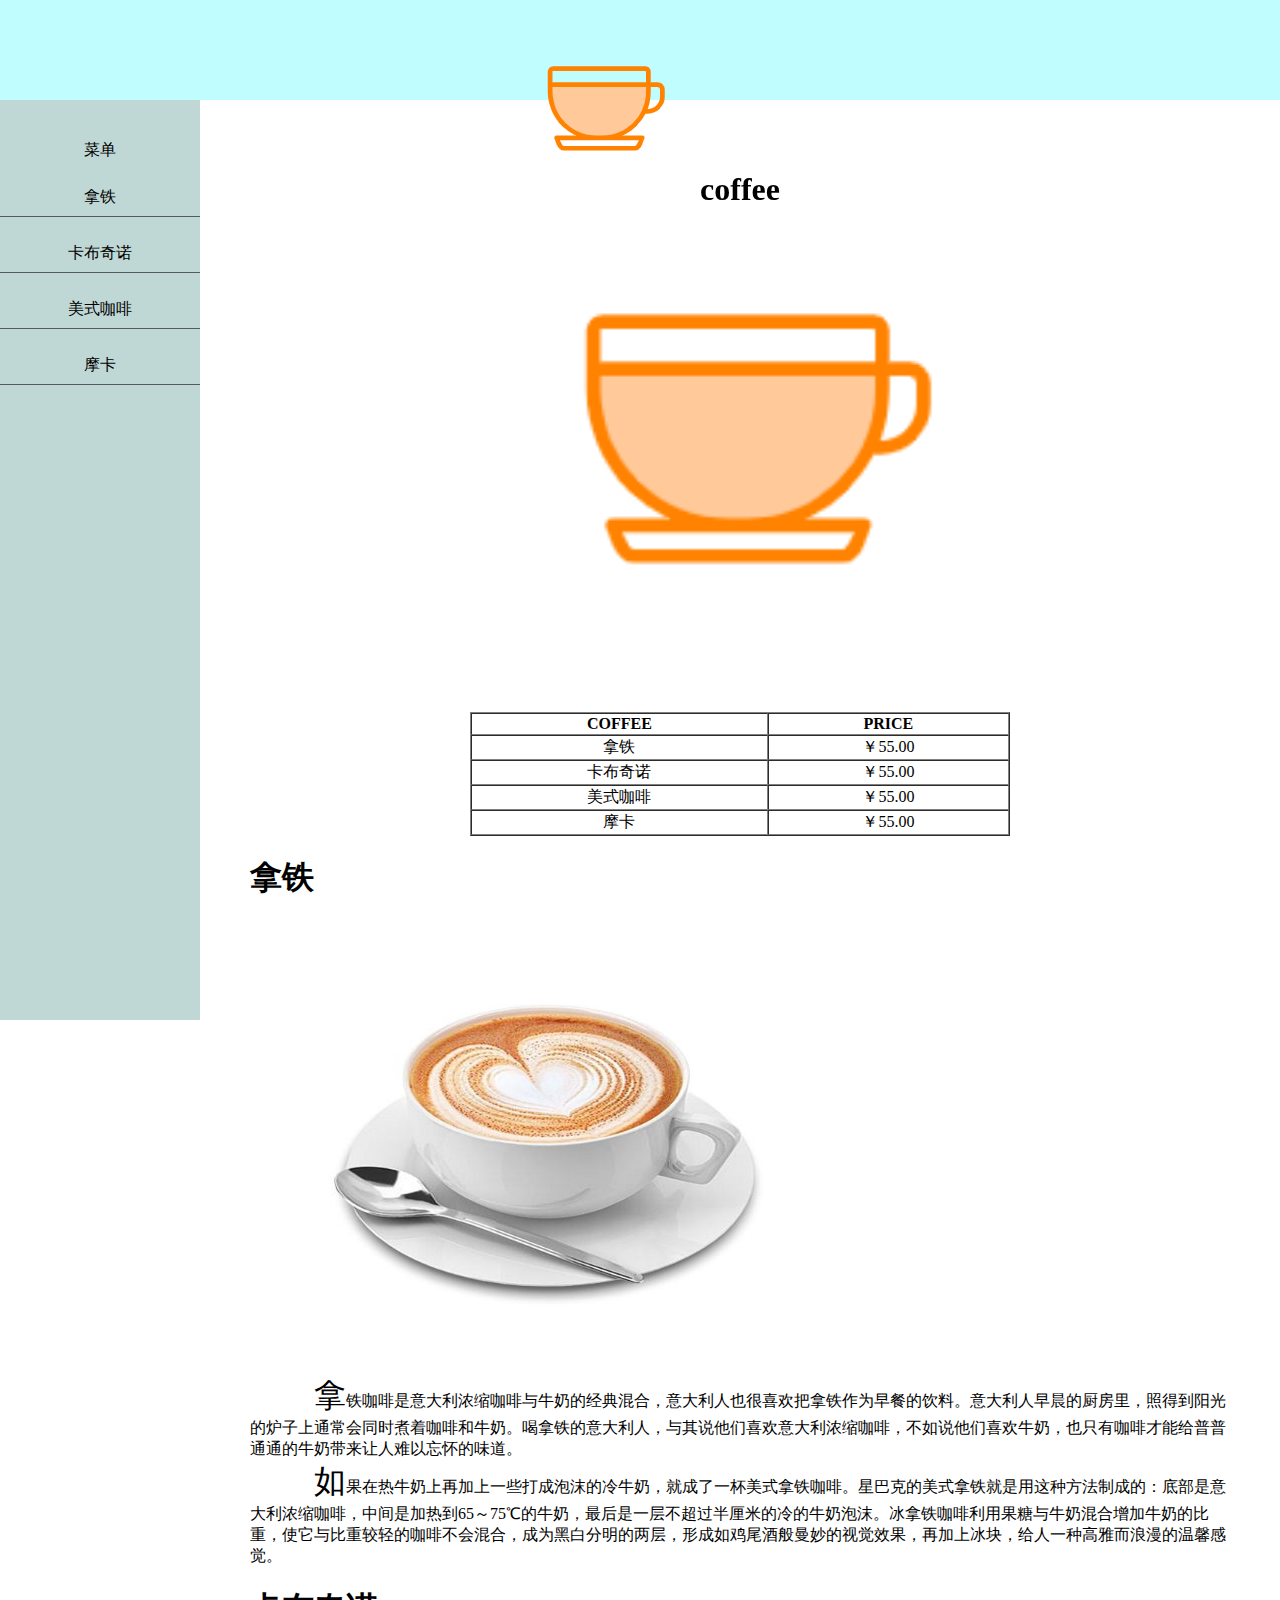
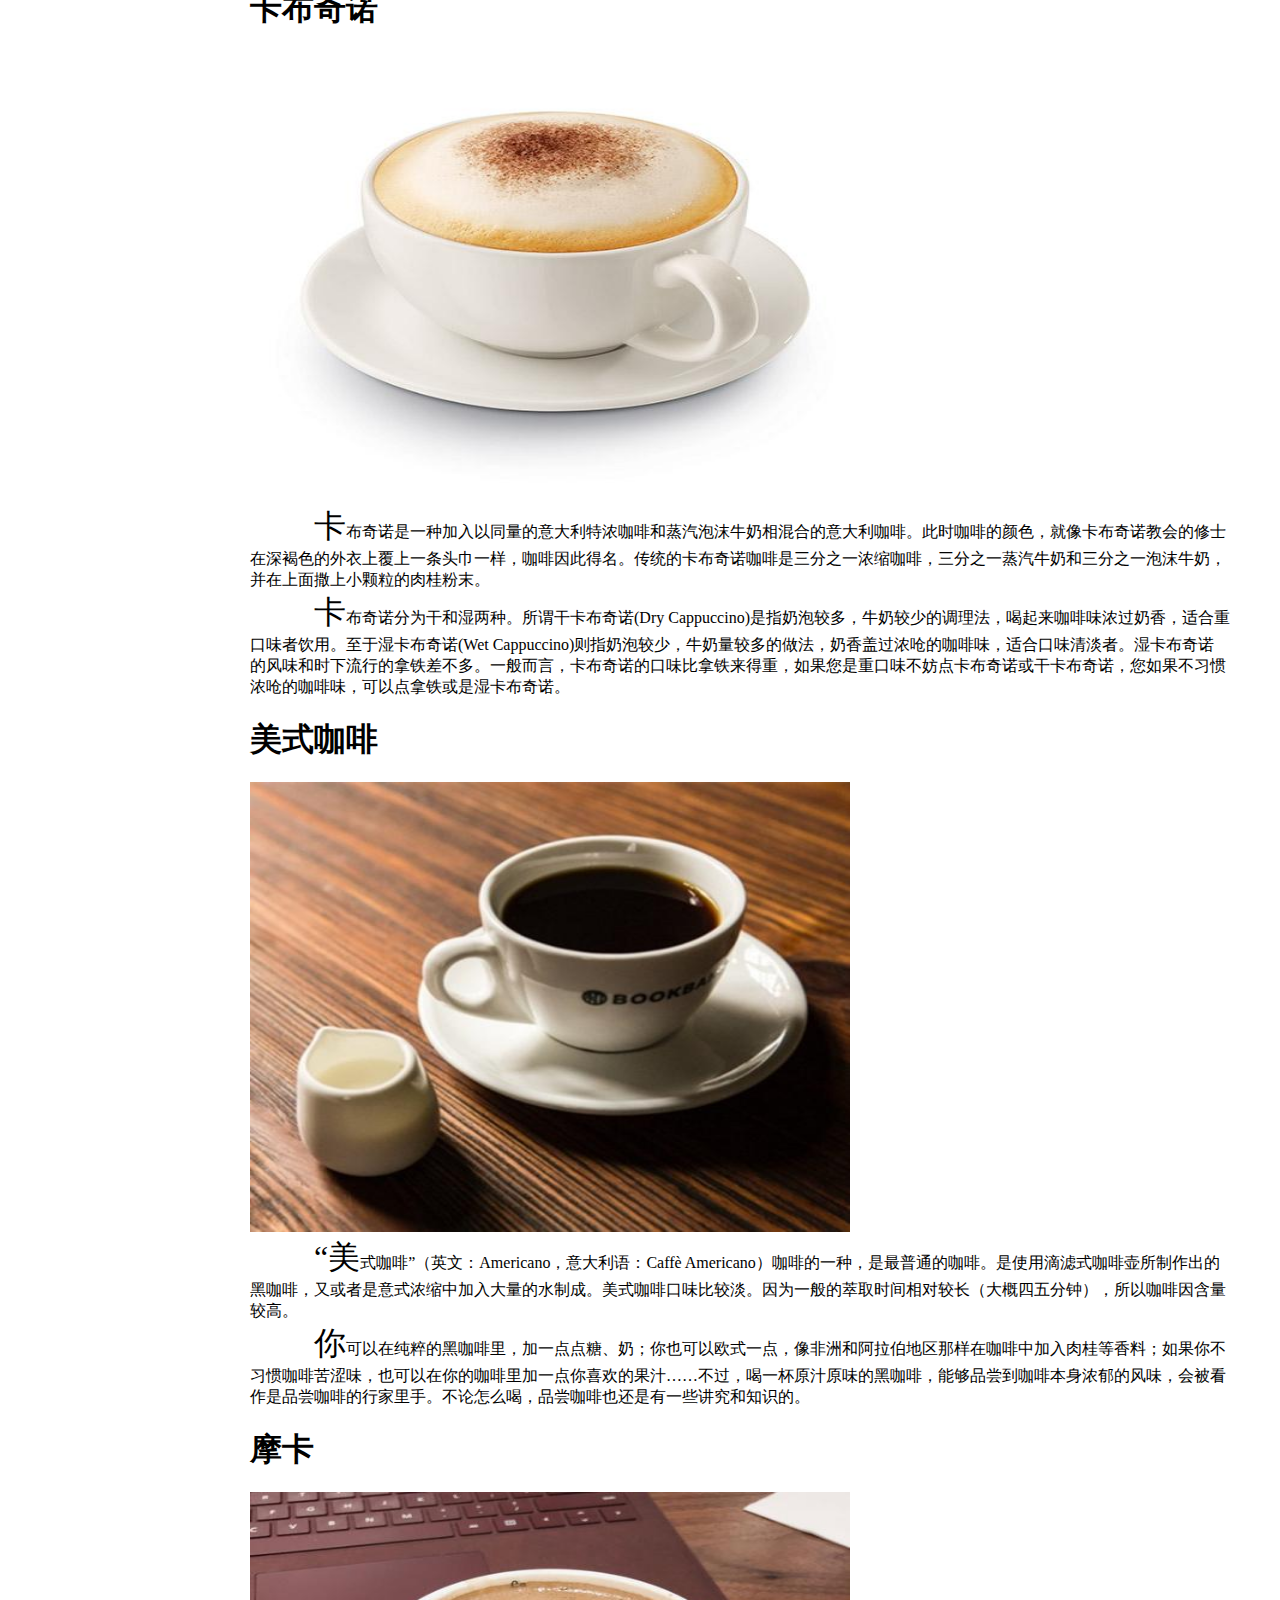
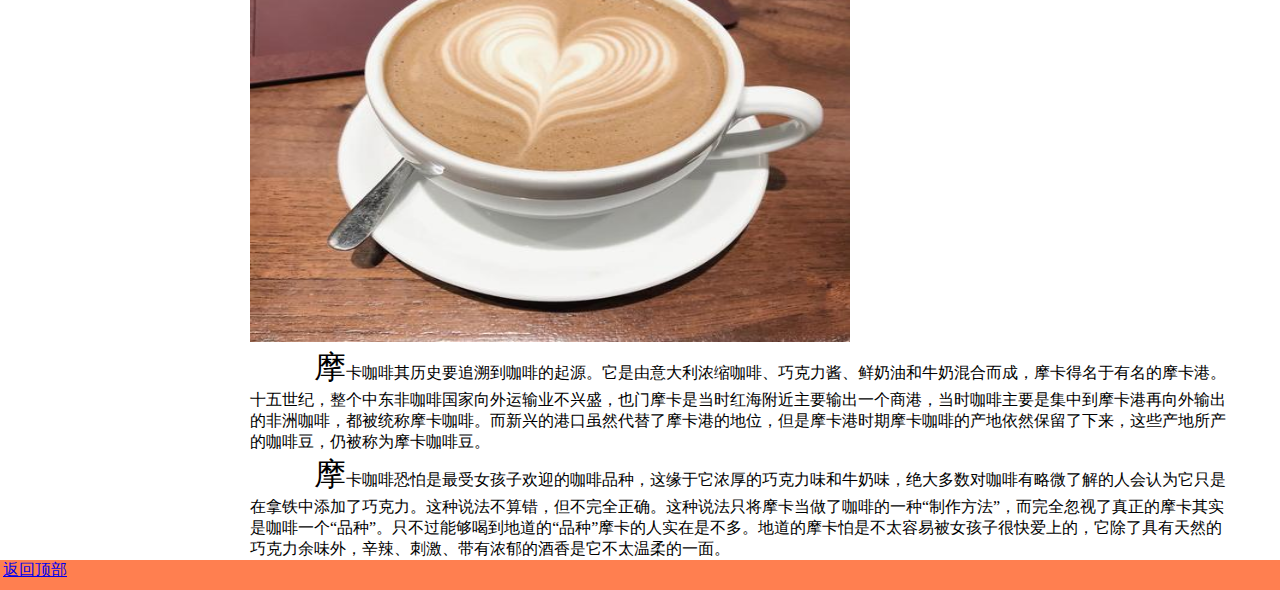
<file: coffee.html>
<!DOCTYPE html>
<html lang="en">
<head>
    <meta charset="UTF-8">
    <meta name="viewport" content="width=device-width, initial-scale=1.0">
    <meta http-equiv="X-UA-Compatible" content="ie=edge">
    <title>coffee</title>
    <link rel="stylesheet" href="styles/coffee.css">
    
</head>
<body >
    
        
            <div id="top">
                <img src="./images/coffee.png" alt="" ><h1>coffee</h1> 
            </div>
        
            <div id="menu">
                <ul>菜单<br/><br/>
                    <li><a href="#拿铁">拿铁</a></li><br/>
                    <li><a href="#卡布奇诺">卡布奇诺</a></li><br>
                    <li><a href="#美式咖啡">美式咖啡</a></li><br>
                    <li><a href="#摩卡">摩卡</a></li><br>
                </ul>   
            </div>
        
            <div id="sidebar">
                <div class="center">
                    <img src="./images/coffee.png" alt="" id="picture">
                </div>

                <table cellspacing=0 border="1px" id="price">
                    <tr>
                        <th>COFFEE</th>
                        <th>PRICE</th>
                    </tr>
                    <tr>
                        <td>拿铁</td>
                        <td>￥55.00</td>
                    </tr>
                    <tr>
                        <td>卡布奇诺</td>
                        <td>￥55.00</td>
                    </tr>
                    <tr>
                        <td>美式咖啡</td>
                        <td>￥55.00</td>
                    </tr>
                    <tr>
                        <td>摩卡</td>
                        <td>￥55.00</td>
                    </tr>
                </table>

                <div id="images">
                    <h1 id="拿铁">拿铁</h1>
                    <img height="450px" width="600px" src="./images/coffee1.jpg"/>
                    <p>&nbsp;&nbsp;&nbsp;&nbsp;拿铁咖啡是意大利浓缩咖啡与牛奶的经典混合，意大利人也很喜欢把拿铁作为早餐的饮料。意大利人早晨的厨房里，照得到阳光的炉子上通常会同时煮着咖啡和牛奶。喝拿铁的意大利人，与其说他们喜欢意大利浓缩咖啡，不如说他们喜欢牛奶，也只有咖啡才能给普普通通的牛奶带来让人难以忘怀的味道。</p>
                    <p>&nbsp;&nbsp;&nbsp;&nbsp;如果在热牛奶上再加上一些打成泡沫的冷牛奶，就成了一杯美式拿铁咖啡。星巴克的美式拿铁就是用这种方法制成的：底部是意大利浓缩咖啡，中间是加热到65～75℃的牛奶，最后是一层不超过半厘米的冷的牛奶泡沫。冰拿铁咖啡利用果糖与牛奶混合增加牛奶的比重，使它与比重较轻的咖啡不会混合，成为黑白分明的两层，形成如鸡尾酒般曼妙的视觉效果，再加上冰块，给人一种高雅而浪漫的温馨感觉。</p>

                    <h1 id="卡布奇诺">卡布奇诺</h1>
                    <img height="450px" width="600px" src="./images/coffee2.jpg"/>
                    <p>&nbsp;&nbsp;&nbsp;&nbsp;卡布奇诺是一种加入以同量的意大利特浓咖啡和蒸汽泡沫牛奶相混合的意大利咖啡。此时咖啡的颜色，就像卡布奇诺教会的修士在深褐色的外衣上覆上一条头巾一样，咖啡因此得名。传统的卡布奇诺咖啡是三分之一浓缩咖啡，三分之一蒸汽牛奶和三分之一泡沫牛奶，并在上面撒上小颗粒的肉桂粉末。</p> 
                    <p>&nbsp;&nbsp;&nbsp;&nbsp;卡布奇诺分为干和湿两种。所谓干卡布奇诺(Dry Cappuccino)是指奶泡较多，牛奶较少的调理法，喝起来咖啡味浓过奶香，适合重口味者饮用。至于湿卡布奇诺(Wet Cappuccino)则指奶泡较少，牛奶量较多的做法，奶香盖过浓呛的咖啡味，适合口味清淡者。湿卡布奇诺的风味和时下流行的拿铁差不多。一般而言，卡布奇诺的口味比拿铁来得重，如果您是重口味不妨点卡布奇诺或干卡布奇诺，您如果不习惯浓呛的咖啡味，可以点拿铁或是湿卡布奇诺。</p>

                    <h1 id="美式咖啡">美式咖啡</h1>
                    <img height="450px" width="600px" src="./images/coffee3.jpg"/>
                    <p>&nbsp;&nbsp;&nbsp;&nbsp;“美式咖啡”（英文：Americano，意大利语：Caffè Americano）咖啡的一种，是最普通的咖啡。是使用滴滤式咖啡壶所制作出的黑咖啡，又或者是意式浓缩中加入大量的水制成。美式咖啡口味比较淡。因为一般的萃取时间相对较长（大概四五分钟），所以咖啡因含量较高。</p>
                    <p>&nbsp;&nbsp;&nbsp;&nbsp;你可以在纯粹的黑咖啡里，加一点点糖、奶；你也可以欧式一点，像非洲和阿拉伯地区那样在咖啡中加入肉桂等香料；如果你不习惯咖啡苦涩味，也可以在你的咖啡里加一点你喜欢的果汁……不过，喝一杯原汁原味的黑咖啡，能够品尝到咖啡本身浓郁的风味，会被看作是品尝咖啡的行家里手。不论怎么喝，品尝咖啡也还是有一些讲究和知识的。</p>

                    <h1 id="摩卡">摩卡</h1>
                    <img height="450px" width="600px" src="./images/coffee4.jpg"/>
                    <p>&nbsp;&nbsp;&nbsp;&nbsp;摩卡咖啡其历史要追溯到咖啡的起源。它是由意大利浓缩咖啡、巧克力酱、鲜奶油和牛奶混合而成，摩卡得名于有名的摩卡港。十五世纪，整个中东非咖啡国家向外运输业不兴盛，也门摩卡是当时红海附近主要输出一个商港，当时咖啡主要是集中到摩卡港再向外输出的非洲咖啡，都被统称摩卡咖啡。而新兴的港口虽然代替了摩卡港的地位，但是摩卡港时期摩卡咖啡的产地依然保留了下来，这些产地所产的咖啡豆，仍被称为摩卡咖啡豆。
                    </p>
                    <p>&nbsp;&nbsp;&nbsp;&nbsp;摩卡咖啡恐怕是最受女孩子欢迎的咖啡品种，这缘于它浓厚的巧克力味和牛奶味，绝大多数对咖啡有略微了解的人会认为它只是在拿铁中添加了巧克力。这种说法不算错，但不完全正确。这种说法只将摩卡当做了咖啡的一种“制作方法”，而完全忽视了真正的摩卡其实是咖啡一个“品种”。只不过能够喝到地道的“品种”摩卡的人实在是不多。地道的摩卡怕是不太容易被女孩子很快爱上的，它除了具有天然的巧克力余味外，辛辣、刺激、带有浓郁的酒香是它不太温柔的一面。</p>
                </div>
            </div>

            <div id="bottom">
                <a href="#begin">返回顶部</a>
            </div>
        
    
        
</body>
</html>
</file>
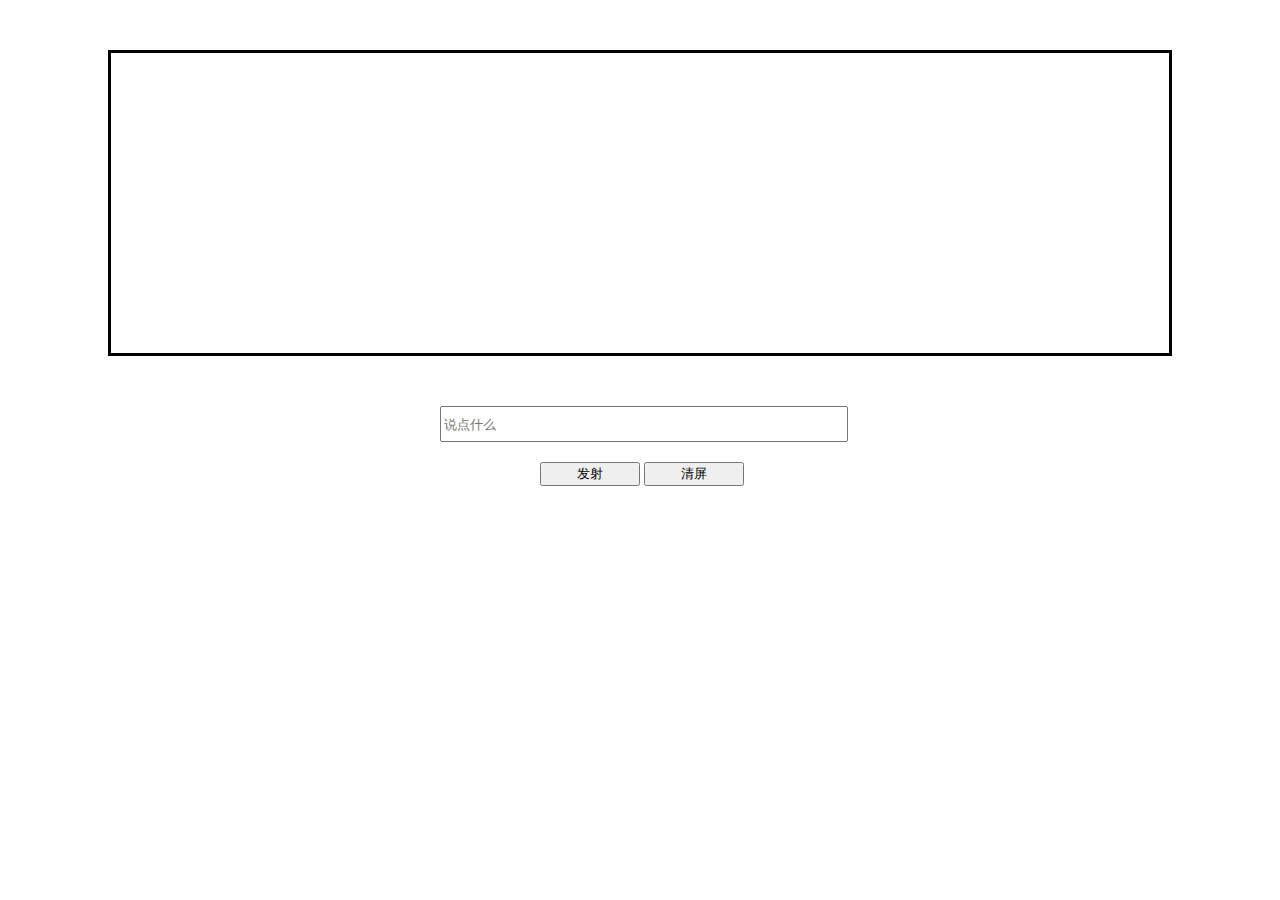
<file: danmu.html>
<!DOCTYPE html>
<html lang="en">

<head>
    <meta charset="UTF-8">
    <meta name="viewport" content="width=device-width, initial-scale=1.0">
    <meta http-equiv="X-UA-Compatible" content="ie=edge">
    <title>弹幕网</title>
    <script src="https://cdn.staticfile.org/jquery/1.10.2/jquery.min.js"></script>
    <link rel="stylesheet" type="text/css" href="./css/danmu.css">
    <script src="./js/danmu.js"></script>
</head>

<body>
    <div id="container">
    </div>
    <div class="s_c">
        <input id="message" type="text" placeholder="说点什么">
        <div class="btn">
            <button id="sent">发射</button>
            <button id="clear">清屏</button>
        </div>
    </div>
</body>

</html>
</file>
<file: styles/coffee.css>
* {
    margin: 0;
}
.center{
    text-align: center;
}
p {
    text-indent: 2em; 
}
p:first-letter{
    font-size: 32px;
}
.pce:before
{ 
    content:"￥";
}
body{
    margin: 0;
}
#top {
    background-color:rgb(192, 253, 255);
    text-align:center; 
    z-index: 10;
    width: 100%;
    height: 100px !important;
    position: absolute;
    line-height: 100px;
    
}
#top h1{
    display: inline;
}

#menu {  
    width:200px;
    height:100%;
    min-height: 500px;
    padding: 120px 0  0 0;
    vertical-align:top; 
    background-color:rgb(191, 216, 213);
    display: inline-block;
    position: fixed;
}

#menu ul{
    text-align: center;
    width: 200px;
    padding:20px 0;
    list-style-type: none;
    
}

#menu ul>li{
    width: 100%;
    border-bottom: 1px solid #595959;
}

#menu ul>li:last-child{
    border-bottom: none;
}

a{
    display:block;
    width:70px;
}
li a {
    width: 100%;
    display: block;
    color: #000;
    padding: 8px 0;
    text-decoration: none;
}
 
/* 鼠标移动到选项上修改背景颜色 */
li a:hover {
    background-color: rgb(85, 85, 85);
    color: white;
}

li a:active{
    background-color: #cdbc27;

}

#sidebar {
    background-color:white;
    margin: 0 0 0 200px;
    padding:120px 0 0 0 ;
    vertical-align:top;
}
#sidebar>div{
    padding: 0 50px;
}
#picture {
    width: 60%;
}
#picture:hover{
    opacity:0.5;
}
#price{
    width:50%;
    text-align:center;
    margin:auto;
}
#images>h1{
    margin: 20px 0;
}
#bottom {
    background-color:coral;
    text-align:center; 
   /*position: fixed;
    bottom: 0px;
    margin: 0px; 
    padding: 0px;*/
    width: 100%; 
    height:30px; 
    position: absolute;
}
</file>
<file: css/danmu.css>
#container{
    height:300px;
    margin:50px 100px;
    border:solid 3px #000000;
    overflow:hidden;
}
.s_c{
    width:500px;
    margin:0 auto;
}
#message{
    width:400px;
    height:30px;
    margin:0 auto;
    position:relative;
    left:50px;
}
.btn{
    padding-top:20px;
    height:30px;
    margin-left:150px;
}
#sent,#clear,#sendmuch{
    width:100px;
}
</file>
